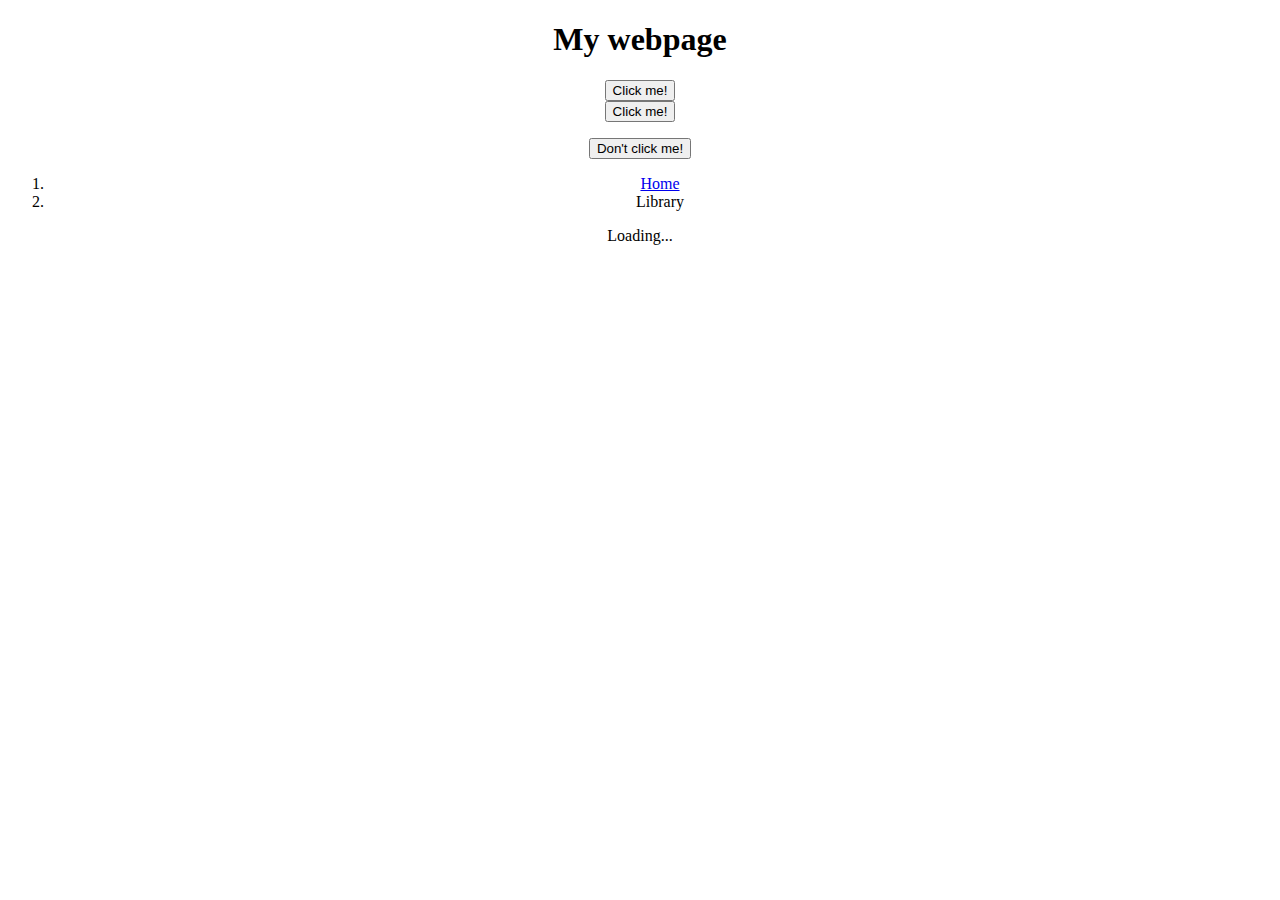
<file: homepage/index.html>
<!DOCTYPE html>
<html lang="en">
    <head>
        <script>
            document.addEventListener('DOMContentLoaded', function() {
                // 处理 cheat 类按钮点击事件
                let cheat = document.querySelectorAll('.cheat');
                cheat.forEach(function(cheatElement) {
                    cheatElement.addEventListener('click', function() {
                        cheatElement.style.backgroundColor = 'Green';

                        // 创建一个新的 alert div 元素
                        let alertDiv = document.createElement('div');
                        alertDiv.className = 'alert alert-danger';
                        alertDiv.setAttribute('role', 'alert');
                        alertDiv.innerHTML = 'You are cheated!';

                        // 将新的 alert div 插入到页面中
                        document.body.appendChild(alertDiv);
                    });
                });

                // 处理 huhhuh 类按钮点击事件
                let huhhuh = document.querySelectorAll('.huhhuh');
                huhhuh.forEach(function(cheatElement) {
                    cheatElement.addEventListener('click', function() {
                        cheatElement.style.backgroundColor = 'Red';

                        // 创建一个新的 alert div 元素
                        let alertDiv = document.createElement('div');
                        alertDiv.className = 'alert alert-warning';
                        alertDiv.setAttribute('role', 'alert');
                        alertDiv.innerHTML = 'Huhhuh!';

                        // 将新的 alert div 插入到页面中
                        document.body.appendChild(alertDiv);
                    });
                });
            });
        </script>
        <style>
            /* Initially hide the video */
            #video {
                display: none;
            }
        </style>
        <link rel="stylesheet" href="https://cdn.jsdelivr.net/npm/bootstrap@4.5.3/dist/css/bootstrap.min.css" integrity="sha384-TX8t27EcRE3e/ihU7zmQxVncDAy5uIKz4rEkgIXeMed4M0jlfIDPvg6uqKI2xXr2" crossorigin="anonymous">
        <script src="https://code.jquery.com/jquery-3.5.1.slim.min.js" integrity="sha384-DfXdz2htPH0lsSSs5nCTpuj/zy4C+OGpamoFVy38MVBnE+IbbVYUew+OrCXaRkfj" crossorigin="anonymous"></script>
        <script src="https://cdn.jsdelivr.net/npm/bootstrap@4.5.3/dist/js/bootstrap.bundle.min.js" integrity="sha384-ho+j7jyWK8fNQe+A12Hb8AhRq26LrZ/JpcUGGOn+Y7RsweNrtN/tE3MoK7ZeZDyx" crossorigin="anonymous"></script>
        <title>My Webpage</title>
    </head>
    <body style="text-align: center;">
        <header>
            <h1>My webpage</h1>
        </header>

        <div>
            <button type="button" class="cheat btn btn-primary">Click me! </button>
        </div>

        <div>
            <button type="button" class="huhhuh btn btn-warning">Click me! </button>
        </div>

        <p></p>
        <button id="showVideoBtn" class="btn btn-primary">Don't click me!</button>

        <!-- YouTube video (initially hidden) -->
        <div id="video">
            <iframe width="560" height="315" src="https://www.youtube.com/embed/dQw4w9WgXcQ?si=x3MkpauHhsys3JJR"
            frameborder="0" allow="accelerometer; autoplay; clipboard-write; encrypted-media; gyroscope; picture-in-picture" allowfullscreen></iframe>
        </div>

        <script>
            // Add click event listener to the button to show video
            document.getElementById('showVideoBtn').addEventListener('click', function() {
                document.getElementById('video').style.display = 'block';
            });
        </script>
        <nav aria-label="breadcrumb">
            <ol class="breadcrumb">
              <li class="breadcrumb-item"><a href="https://www.youtube.com/watch?v=hPr-Yc92qaY">Home</a></li>
              <li class="breadcrumb-item active" aria-current="page">Library</li>
            </ol>
        </nav>
        <div class="spinner-border text-primary" role="status">
            <span class="visually-hidden">Loading...</span>
        </div>
    </body>
</html>
</file>
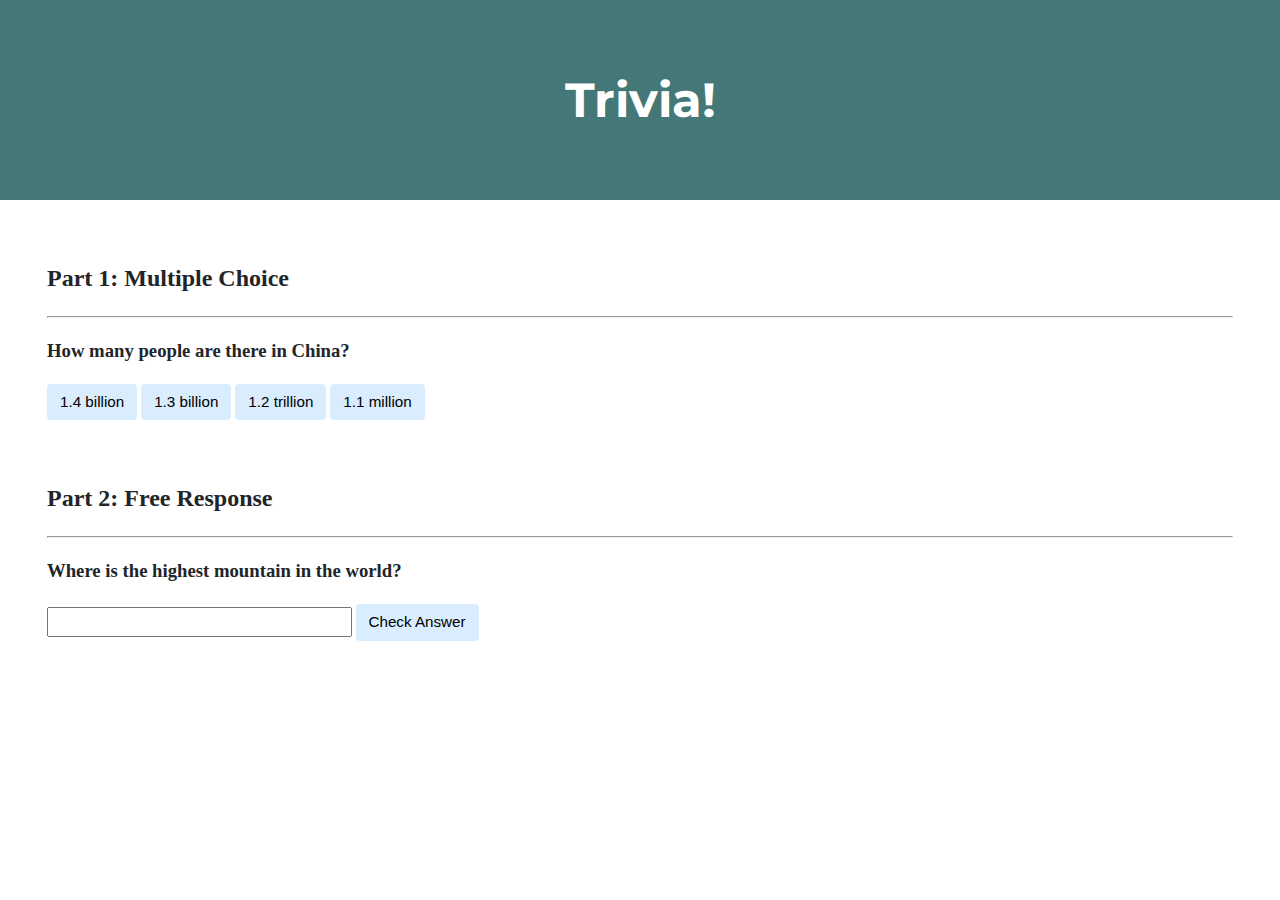
<file: trivia/index.html>
<!DOCTYPE html>

<html lang="en">
    <head>
        <link href="https://fonts.googleapis.com/css2?family=Montserrat:wght@500&display=swap" rel="stylesheet">
        <link href="styles.css" rel="stylesheet">
        <title>Trivia!</title>
        <script>
            // TODO: Add code to check answers to questions
            document.addEventListener('DOMContentLoaded',function(){
                let corrects = document.querySelectorAll('.correct');
                for (let i = 0; i < corrects.length; i++) {
                    corrects[i].addEventListener('click', function() {
                        corrects[i].style.backgroundColor = 'Green';
                        corrects[i].parentElement.querySelector('.feedback').innerHTML = 'Correct!';
                    });
                }
                let incorrects = document.querySelectorAll(".incorrect");
                for (let i = 0; i < incorrects.length; i++) {
                    incorrects[i].addEventListener('click', function() {

                        // Set background color to red
                        incorrects[i].style.backgroundColor = 'orangered';

                        // Go to parent element of correct button and find the first element with class "feedback" which has that parent
                        incorrects[i].parentElement.querySelector('.feedback').innerHTML = 'Incorrect';
                    });
                }

// Check free response submission
                document.querySelector('#check').addEventListener('click', function() {
                    let input = document.querySelector('input');
                    if (input.value === 'China') {
                        input.style.backgroundColor = 'green';
                        input.parentElement.querySelector('.feedback').innerHTML = 'Correct!';
                    }
                    else {
                        input.style.backgroundColor = 'orangered';
                        input.parentElement.querySelector('.feedback').innerHTML = 'Incorrect';
                    }
                });
            });
        </script>
    </head>
    <body>
        <div class="header">
            <h1>Trivia!</h1>
        </div>

        <div class="container">
            <div class="section">
                <h2>Part 1: Multiple Choice </h2>
                <hr>
                <!-- TODO: Add multiple choice question here -->
                <h3>How many people are there in China? </h3>
                <button class="correct">1.4 billion</button>
                <button class="incorrect">1.3 billion</button>
                <button class="incorrect">1.2 trillion</button>
                <button class="incorrect">1.1 million</button>
                <p class="feedback"></p>

            </div>

            <div class="section">
                <h2>Part 2: Free Response</h2>
                <hr>
                <!-- TODO: Add free response question here -->
                <h3>Where is the highest mountain in the world? </h3>
                <input type="text"></input>
                <button id="check">Check Answer</button>
                <p class="feedback"></p>
            </div>
        </div>
    </body>
</html>
</file>
<file: trivia/styles.css>
body {
    background-color: #fff;
    color: #212529;
    font-size: 1rem;
    font-weight: 400;
    line-height: 1.5;
    margin: 0;
    text-align: left;
}

.container {
    margin-left: auto;
    margin-right: auto;
    padding-left: 15px;
    padding-right: 15px;
}

.header {
    background-color: #477;
    color: #fff;
    margin-bottom: 2rem;
    padding: 2rem 1rem;
    text-align: center;
}

.section {
    padding: 0.5rem 2rem 1rem 2rem;
}

.section:hover {
    background-color: #f5f5f5;
    transition: color 2s ease-in-out, background-color 0.15s ease-in-out;
}

h1 {
    font-family: 'Montserrat', sans-serif;
    font-size: 48px;
}

button, input[type="submit"] {
    background-color: #d9edff;
    border: 1px solid transparent;
    border-radius: 0.25rem;
    font-size: 0.95rem;
    font-weight: 400;
    line-height: 1.5;
    padding: 0.375rem 0.75rem;
    text-align: center;
    transition: color 0.15s ease-in-out, background-color 0.15s ease-in-out, border-color 0.15s ease-in-out, box-shadow 0.15s ease-in-out;
    vertical-align: middle;
}


input[type="text"] {
    line-height: 1.8;
    width: 25%;
}

input[type="text"]:hover {
    background-color: #f5f5f5;
    transition: color 2s ease-in-out, background-color 0.15s ease-in-out;
}
</file>
